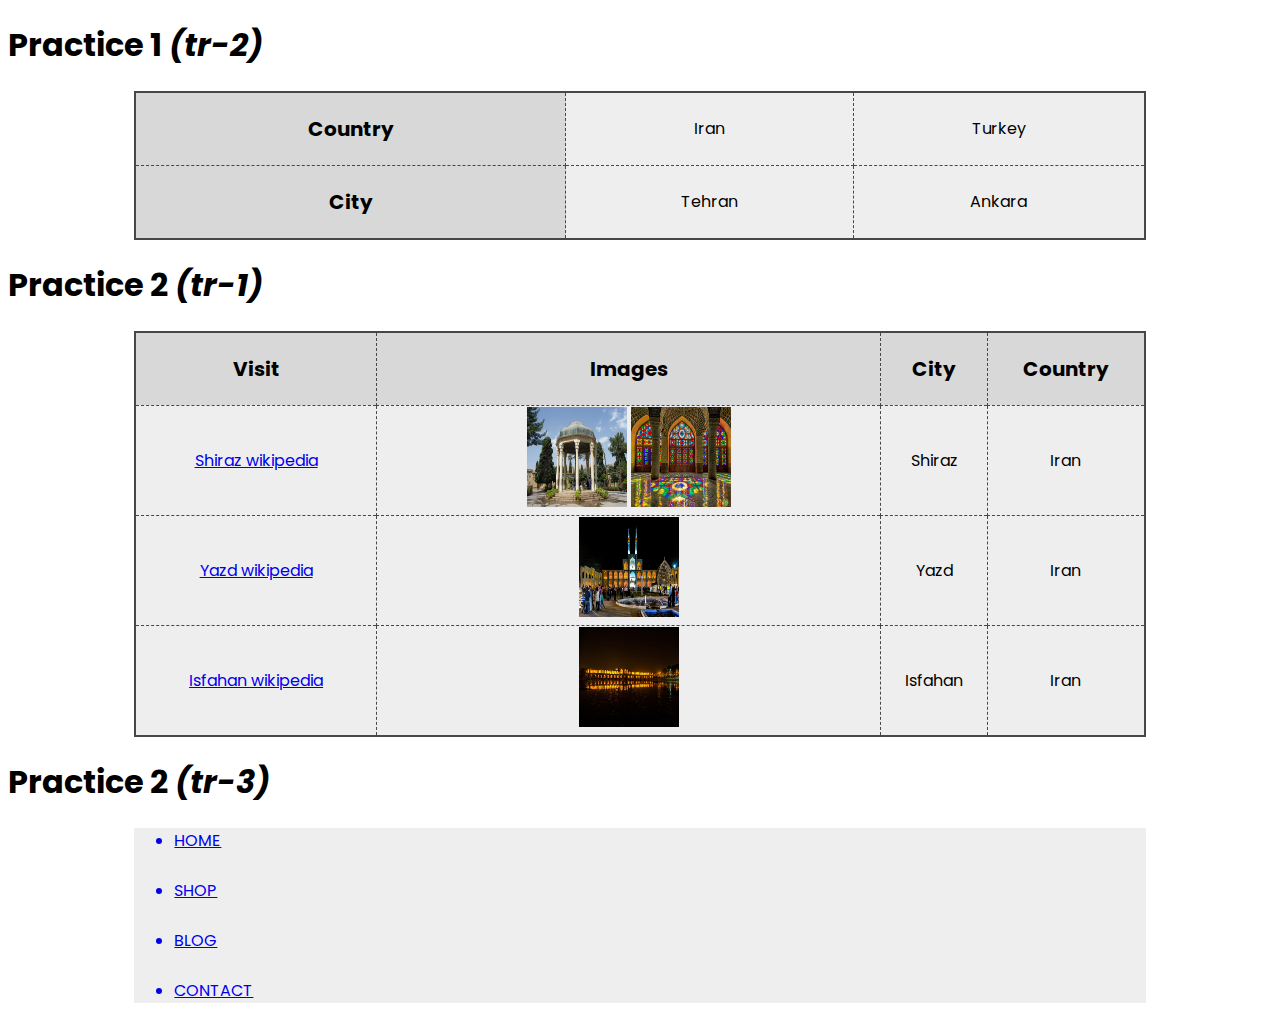
<file: E01/Project/index.html>
<!DOCTYPE html>
<html lang="en">
  <head>
    <meta charset="UTF-8" />
    <meta http-equiv="X-UA-Compatible" content="IE=edge" />
    <meta name="viewport" content="width=device-width, initial-scale=1.0" />
    <link rel="stylesheet" href="css/style.css" />
    <link
      rel="stylesheet"
      href="https://fonts.googleapis.com/css?family=Poppins"
    />
    <style>
      body {
        font-family: "Poppins", sans-serif;
      }
    </style>
    <title>Front course E01</title>
  </head>
  <body>
    <h1>Practice 1 <i>(tr-2)</i></h1>
    <div>
      <table>
        <tr>
          <th>Country</th>
          <td>Iran</td>
          <td>Turkey</td>
        </tr>

        <tr>
          <th>City</th>
          <td>Tehran</td>
          <td>Ankara</td>
        </tr>
      </table>
    </div>

    <h1>Practice 2 <i>(tr-1)</i></h1>

    <div>
      <table class="rtl-table">
        <tr>
          <th>Country</th>
          <th>City</th>
          <th>Images</th>
          <th>Visit</th>
        </tr>

        <tr>
          <td>Iran</td>
          <td>Shiraz</td>
          <td style="width: 50%">
            <img src="assets/images/shz1.jpg" alt="Fars, shiraz" />
            <img src="assets/images/shz2.jpg" alt="Fars, shiraz" />
          </td>
          <td>
            <a href="https://en.wikipedia.org/wiki/Shiraz">
              Shiraz wikipedia
            </a>
          </td>
        </tr>

        <tr>
          <td>Iran</td>
          <td>Yazd</td>
          <td style="width: 50%">
            <img src="assets/images/yzd.jpg" alt="Yazd, yazd" />
          </td>
          <td>
            <a href="https://en.wikipedia.org/wiki/Yazd"> Yazd wikipedia </a>
          </td>
        </tr>

        <tr>
          <td>Iran</td>
          <td>Isfahan</td>
          <td style="width: 50%">
            <img src="assets/images/isf.jpg" alt="Isfahan, Isfahan" />
          </td>
          <td>
            <a href="https://en.wikipedia.org/wiki/Isfahan">
              Isfahan wikipedia
            </a>
          </td>
        </tr>
      </table>
    </div>

    <h1>Practice 2 <i>(tr-3)</i></h1>
    <div style="text-align: left">
      <ul>
        <a href="home.html"> <li>HOME</li> </a>
        <br />
        <a href="shop.html"> <li>SHOP</li> </a>
        <br />
        <a href="blog.html"> <li>BLOG</li> </a>
        <br />
        <a href="contact.html"> <li>CONTACT</li> </a>
      </ul>
    </div>
  </body>
</html>
</file>
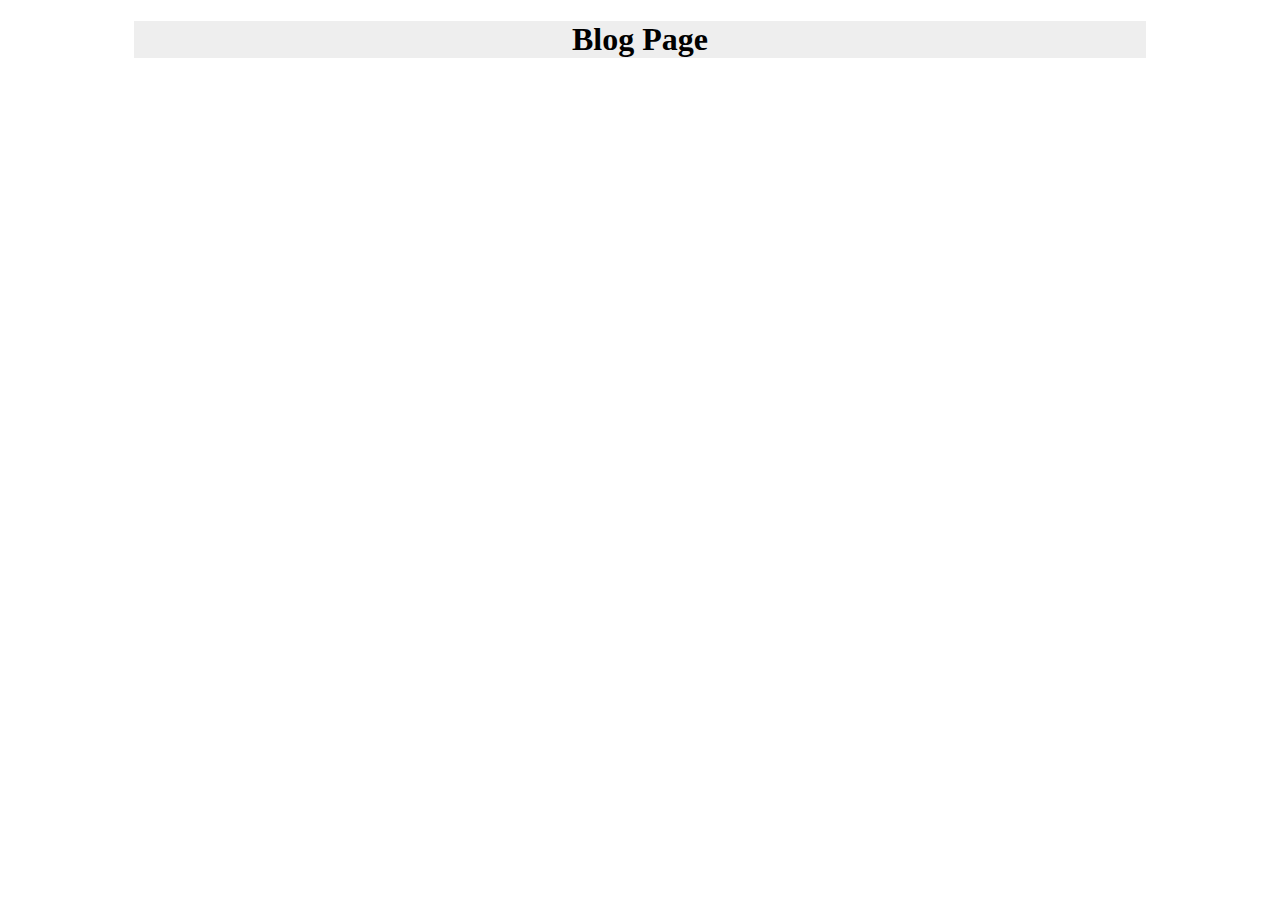
<file: E01/Project/blog.html>
<!DOCTYPE html>
<html lang="en">
  <head>
    <meta charset="UTF-8" />
    <meta http-equiv="X-UA-Compatible" content="IE=edge" />
    <meta name="viewport" content="width=device-width, initial-scale=1.0" />
    <link rel="stylesheet" href="css/style.css" />
    <title>Blog</title>
  </head>
  <body>
    <div>
      <h1>Blog Page</h1>
    </div>
  </body>
</html>
</file>
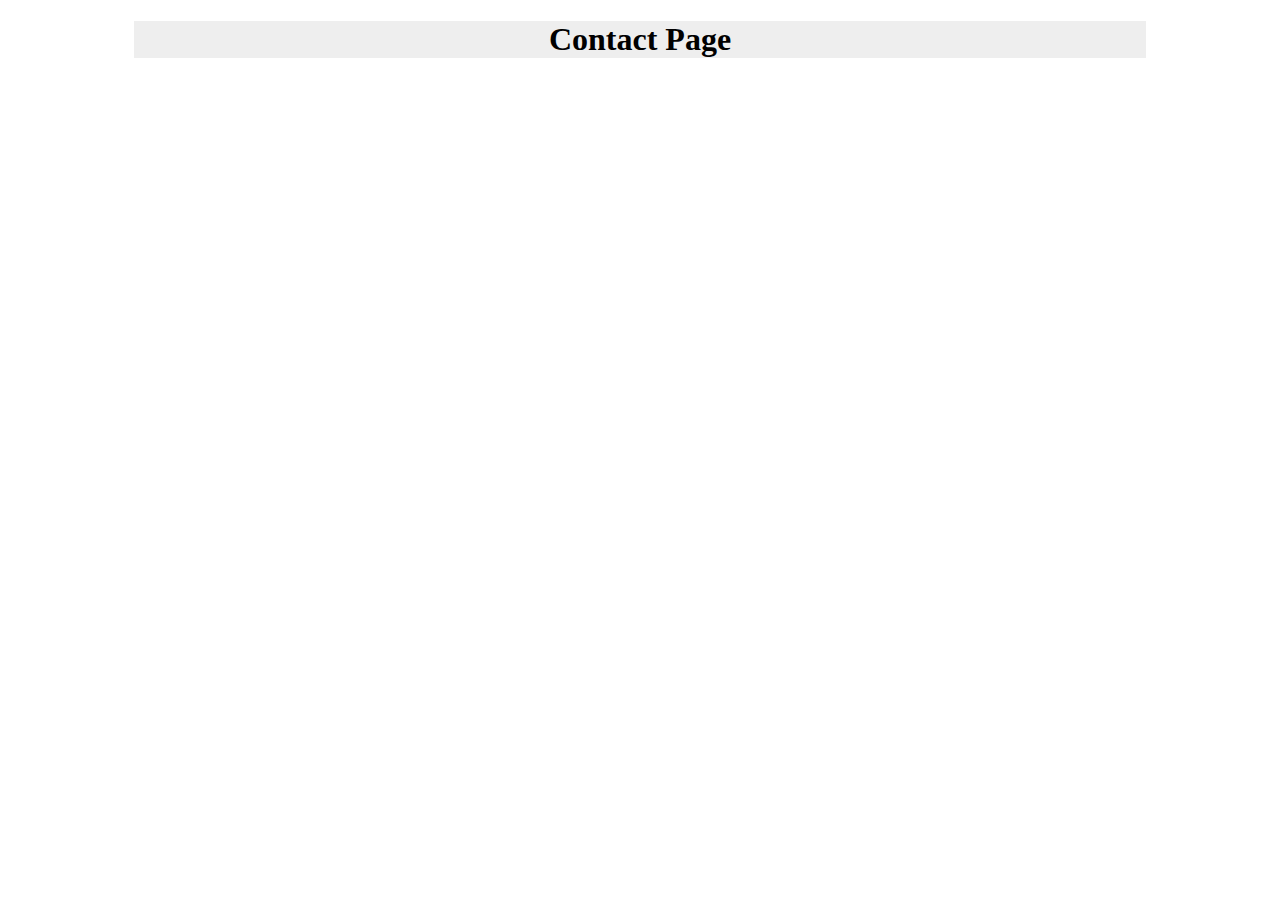
<file: E01/Project/contact.html>
<!DOCTYPE html>
<html lang="en">
  <head>
    <meta charset="UTF-8" />
    <meta http-equiv="X-UA-Compatible" content="IE=edge" />
    <meta name="viewport" content="width=device-width, initial-scale=1.0" />
    <link rel="stylesheet" href="css/style.css" />
    <title>Contact</title>
  </head>
  <body>
    <div>
      <h1>Contact Page</h1>
    </div>
  </body>
</html>
</file>
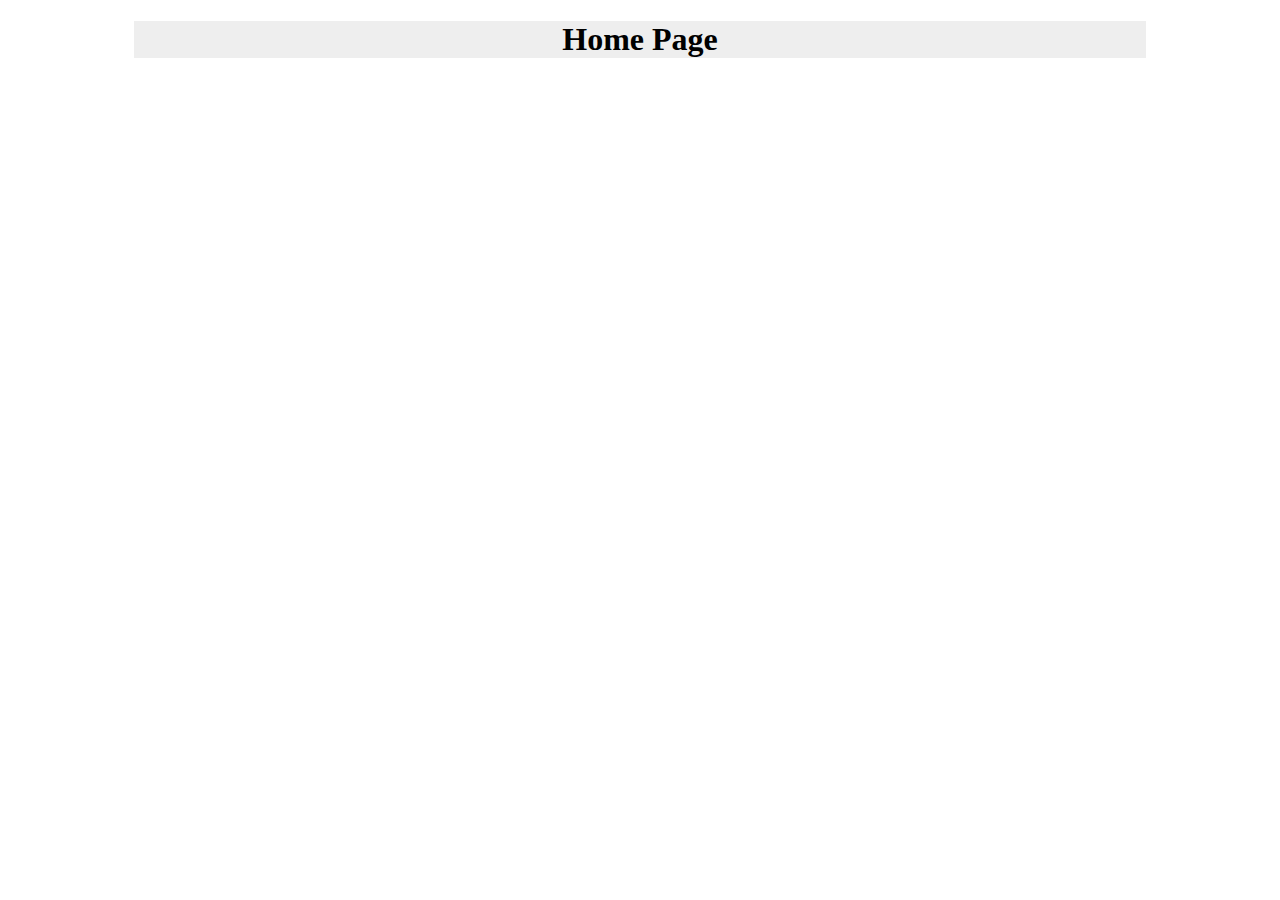
<file: E01/Project/home.html>
<!DOCTYPE html>
<html lang="en">
  <head>
    <meta charset="UTF-8" />
    <meta http-equiv="X-UA-Compatible" content="IE=edge" />
    <meta name="viewport" content="width=device-width, initial-scale=1.0" />
    <link rel="stylesheet" href="css/style.css" />
    <title>Home</title>
  </head>
  <body>
    <div>
      <h1>Home Page</h1>
    </div>
  </body>
</html>
</file>
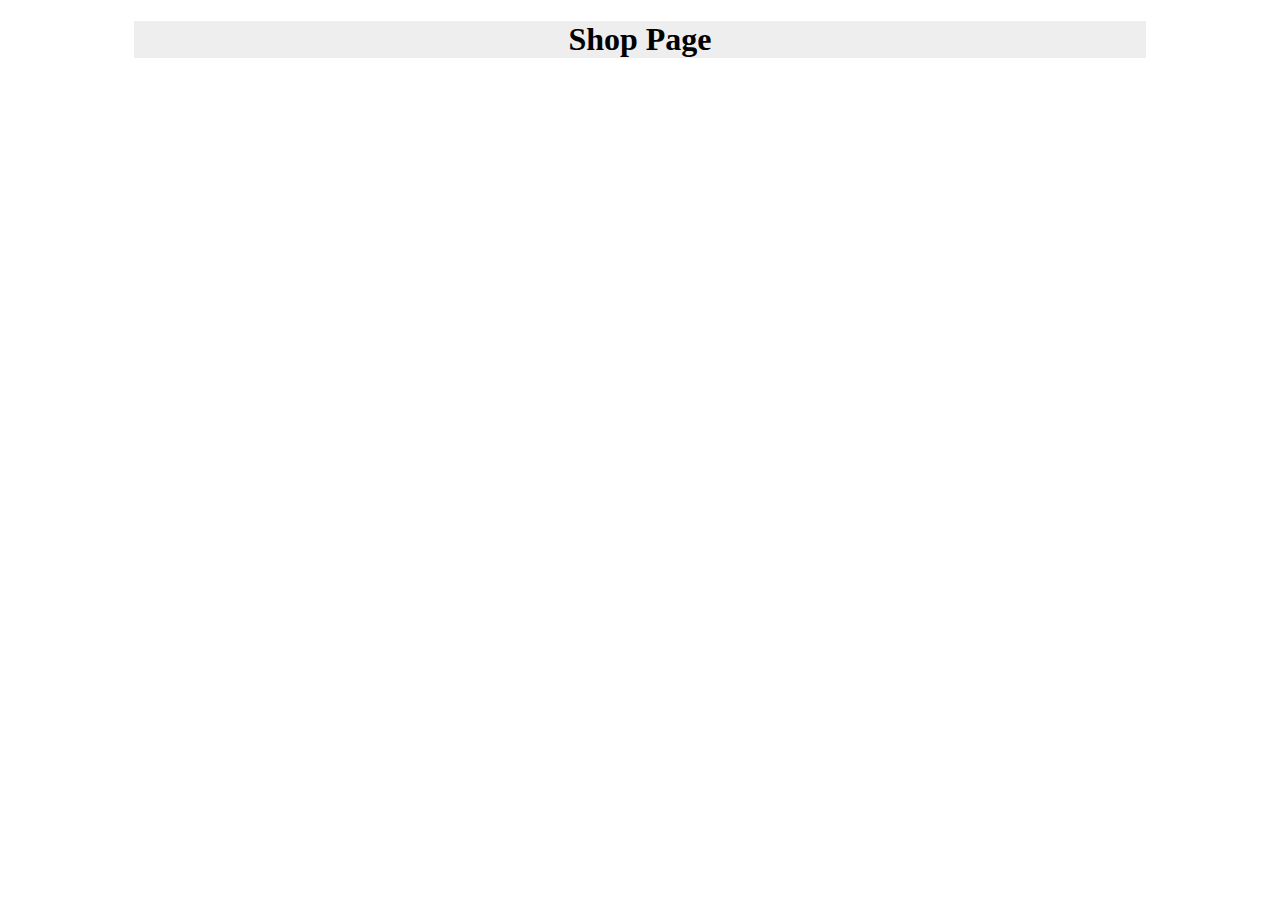
<file: E01/Project/shop.html>
<!DOCTYPE html>
<html lang="en">
  <head>
    <meta charset="UTF-8" />
    <meta http-equiv="X-UA-Compatible" content="IE=edge" />
    <meta name="viewport" content="width=device-width, initial-scale=1.0" />
    <link rel="stylesheet" href="css/style.css" />
    <title>Shop</title>
  </head>
  <body>
    <div>
      <h1>Shop Page</h1>
    </div>
  </body>
</html>
</file>
<file: E01/Project/css/style.css>
div {
    background-color: rgb(238, 238, 238);
    width: 80%;
    margin: auto;
    text-align: center;
}

table {
    border: 2px solid rgb(71, 71, 71);
    border-collapse: collapse;
    width: 100%;
    text-align: center;
}

.rtl-table {
    direction: rtl;
}

th,
td {
    border: 1px dashed rgb(71, 71, 71);
    /* border-collapse: collapse; */


}

th {
    height: 70px;
    font-size: 20px;
    border-collapse: collapse;
    background-color: rgb(216, 216, 216);
}

img {
    height: 100px;
    width: 100px;
}
</file>
